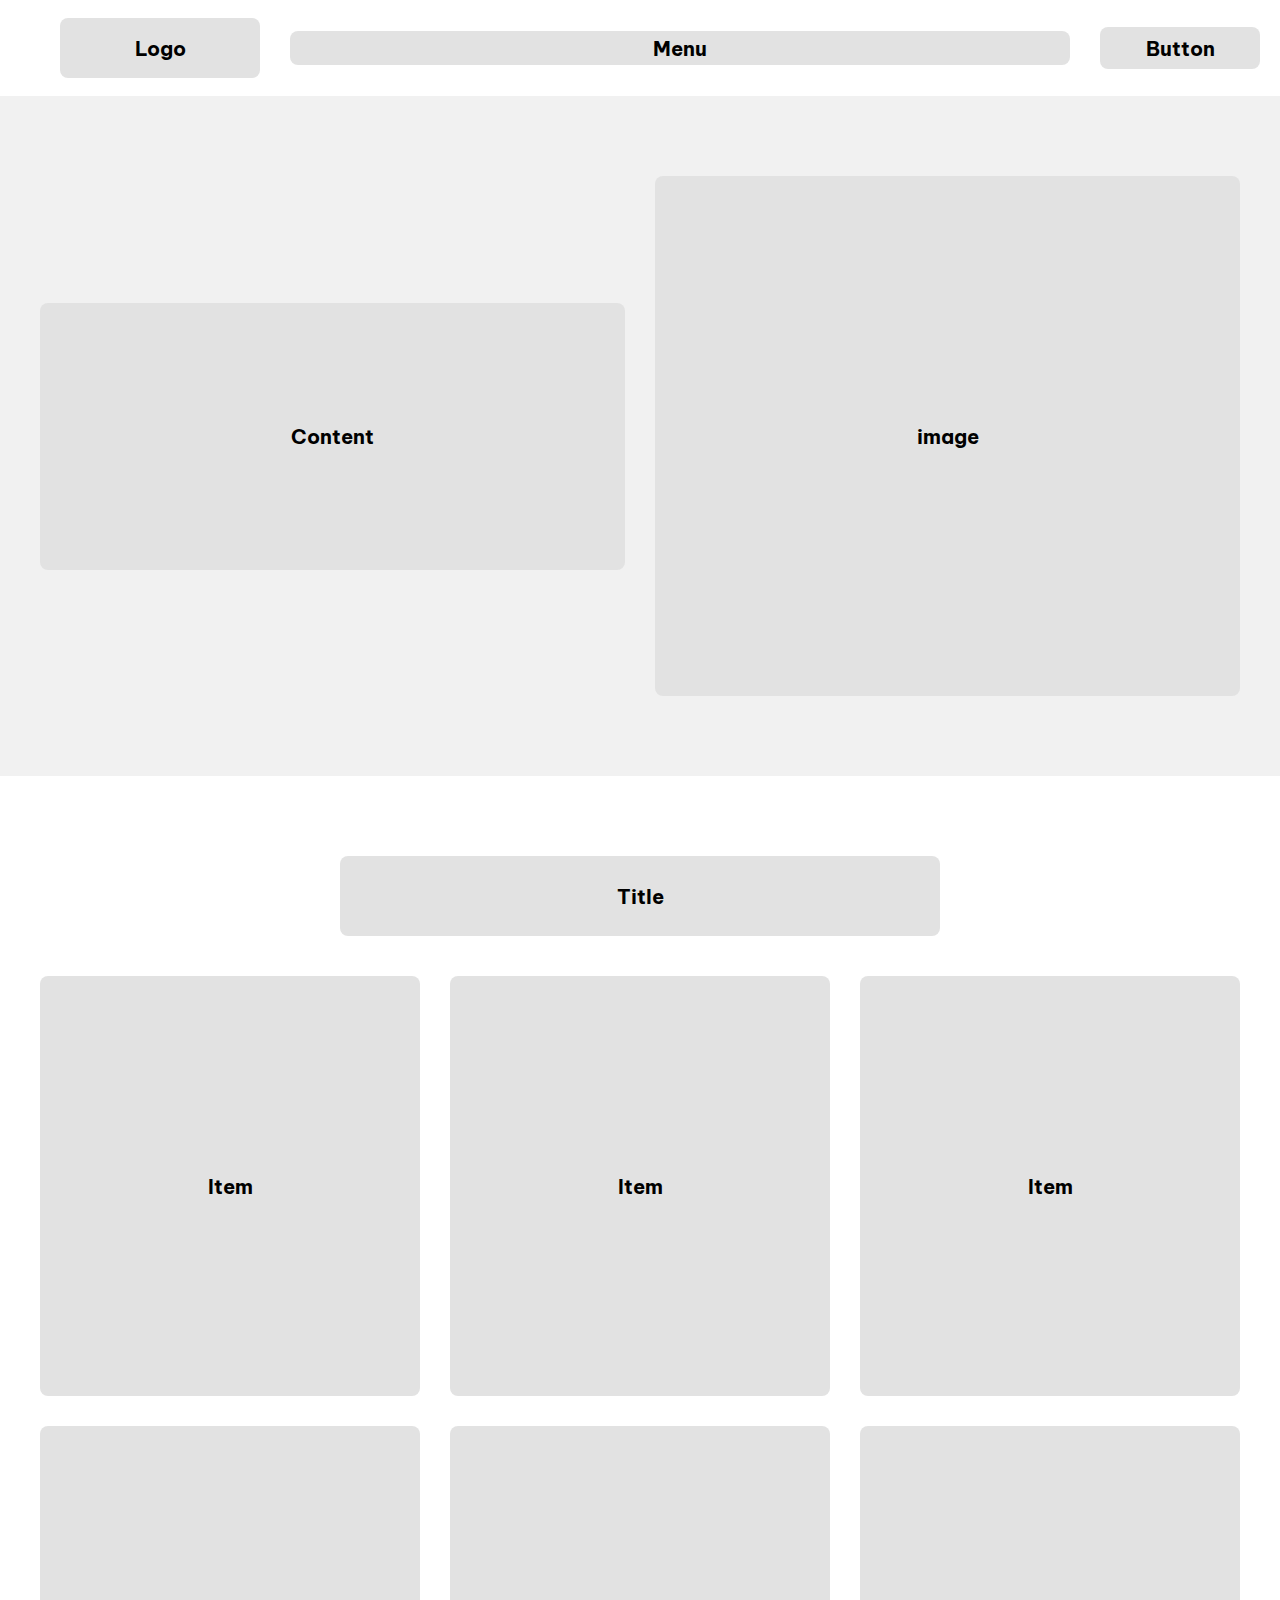
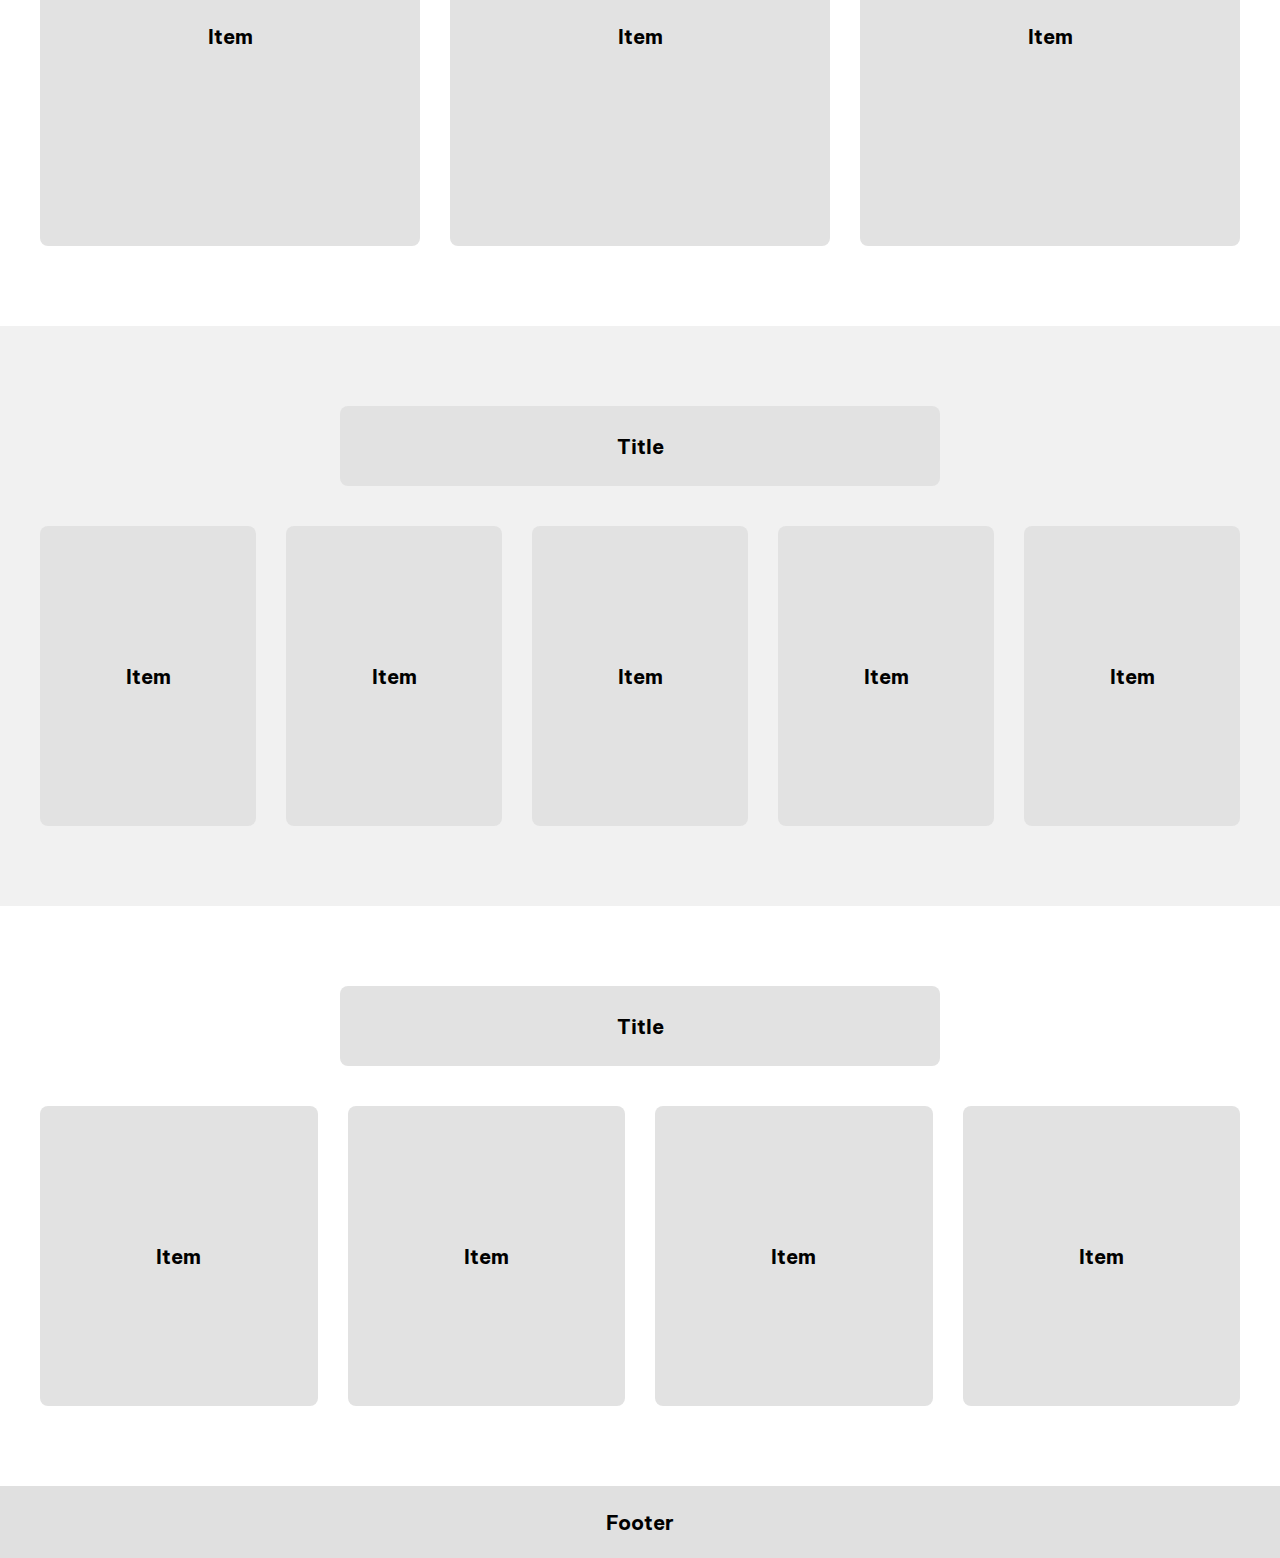
<file: index.html>
<!DOCTYPE html>
<html lang="en">

<head>
    <meta charset="UTF-8">
    <meta name="viewport" content="width=device-width, initial-scale=1.0, maximum-scale=1.0, user-scalable=no" />
    <link rel="stylesheet" href="./style.css">
    <title>Deadline 6</title>
    <link rel="preconnect" href="https://fonts.googleapis.com">
    <link rel="preconnect" href="https://fonts.gstatic.com" crossorigin>
    <link
        href="https://fonts.googleapis.com/css2?family=Be+Vietnam+Pro:ital,wght@0,100;0,200;0,300;0,400;0,500;0,600;0,700;0,800;0,900;1,100;1,200;1,300;1,400;1,500;1,600;1,700;1,800;1,900&family=IBM+Plex+Sans:ital,wght@0,100..700;1,100..700&display=swap"
        rel="stylesheet">
    <link rel="stylesheet" href="./responsive.css">
</head>

<body>
    <header class="header">
        <div class="container">
            <div class="header-inner">
               
                    <div class="header-logo box">Logo</div>
                    <div class="header-menu box">Menu</div>
                    <div class="header-button box">Button</div>
                </div>
            </div>
        
    </header>

    <section class="section1">
        <div class="container">
            <div class="header-inner">
                <div class="hero-content box">Content</div>
                <div class="hero-image box">image</div>
            </div>
        </div>
    </section>

    <section class="section2">
        <div class="container">
            <div class="box box-title">Title</div>
            <div class="header-inner">
                <div class="item-2 box">Item</div>
                <div class="item-2 box">Item</div>
                <div class="item-2 box">Item</div>
                <div class="item-2 box">Item</div>
                <div class="item-2 box">Item</div>
                <div class="item-2 box">Item</div>
            </div>
        </div>
    </section>

    <section class="section3">
        <div class="container">
            <div class="box box-title">
                Title
            </div>
            <div class="header-inner">
                <div class="item-3 box">Item</div>
                <div class="item-3 box">Item</div>
                <div class="item-3 box">Item</div>
                <div class="item-3 box">Item</div>
                <div class="item-3 box">Item</div>

            </div>
        </div>
    </section>

    <section class="section4">
        <div class="container">
            <div class="box box-title">Title</div>
            <div class="header-inner">
                <div class="item-4 box">Item</div>
                <div class="item-4 box">Item</div>
                <div class="item-4 box">Item</div>
                <div class="item-4 box">Item</div>
            </div>
        </div>
    </section>

    <footer class="footer">Footer</footer>
</body>

</html>
</file>
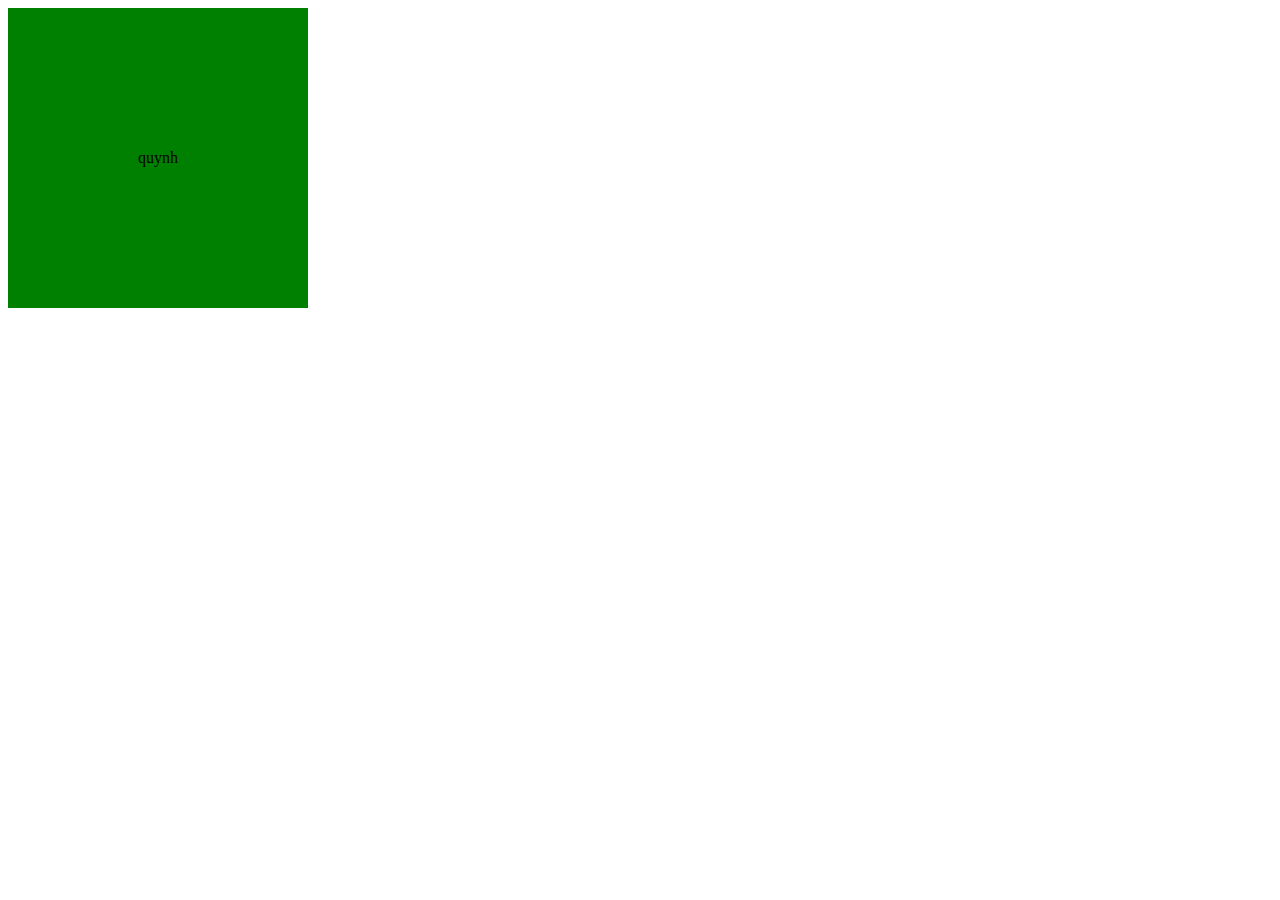
<file: test.html>
<!DOCTYPE html>
<html lang="en">

<head>
    <meta charset="UTF-8">
    <meta name="viewport" content="width=device-width, initial-scale=1.0">
    <title>Document</title>
    <style>
        .flex {
            display: flex;
            width: 300px;
            height: 300px;
            justify-content: center;
            background-color: green;
            align-items: center;
        }
    </style>
</head>

<body>
  <div class="flex">
    quynh
  </div>
</body>

</html>
</file>
<file: style.css>
body {
    box-sizing: border-box;
    margin: 0;
    min-height: 100%;
   
}

.box {
    background-color: #e2e2e2;
    justify-content: center;
    align-items: center;
    font-weight: 700;
    font-size: 20px;
    border-radius: 8px;
}

.container {
    width: 1200px;
    margin: 0 auto;
    max-width: 100%;
    padding: 0 20px;

}

.header {
    padding: 18px 40px;
}

.header-logo {
   width: 200px;
    height: 60px;
    display: flex;
    justify-content: center;
    align-items: center;
    font-family: "Be Vietnam Pro", sans-serif;
    font-weight: 700;
    font-style: normal;
}

.header-menu {
    height: 34px;
    flex: 1 ;
    display: flex;
    justify-content: center;
    align-items: center;

}

.header-button {
    padding: 0 20px;
    width: 120px;
    height: 42px;
    display: flex;
    justify-content: center;
    align-items: center;

}

.header-inner {
    display: flex;
    gap: 30px;
    align-items: center;
    font-family: "Be Vietnam Pro", sans-serif;
    font-weight: 700;
    font-style: normal;

}


.section1 {
    background-color: #f1f1f1;
    padding: 80px 0;
    justify-content: space-between;
}

.section1 .header-inner {
    display: flex;
    align-items: center;
    flex-wrap: wrap;
    gap: 30px;
}

.section1 .hero-image {
   flex: 1 1 585px;
    height: 520px;
    display: flex;
    align-items: center;
}

.section1 .hero-content {
   flex: 1 1 585px;
    height: 267px;
    display: flex;
    align-items: center;
}

.section2 {
    padding: 80px 0;
    font-family: "Be Vietnam Pro", sans-serif;
    font-weight: 700;
    font-style: normal;
}

.section2 .header-inner {
    display: flex;
    gap: 30px;
    flex-wrap: wrap;

}

.section2 .item-2 {
    height: 420px;
    flex: 1 1 380px;
    display: flex;
    justify-content: center;
    align-items: center;

}

.section3 {
    background-color: #f1f1f1;
    padding: 80px 0;
    font-family: "Be Vietnam Pro", sans-serif;
    font-weight: 700;
    font-style: normal;
}

.section3 .header-inner {
    display: flex;
    gap: 30px;
flex-wrap: wrap;
}

.section3 .item-3 {
   flex: 1 1 216px;
    height: 300px;
    display: flex;
    justify-content: center;
    align-items: center;
}

.section4 {
    padding: 80px 0;
    font-family: "Be Vietnam Pro", sans-serif;
    font-weight: 700;
    font-style: normal;
}

.section4 .header-inner {
    display: flex;
    gap: 30px;
    flex-wrap: wrap;
}

.section4 .item-4 {
   flex: 1 1 277.5px;
    height: 300px;
    display: flex;
    justify-content: center;
    align-items: center;
}

.box-title {
    display: flex;
    margin: 0 auto 40px auto;
    font-family: #e0e0e0;
    height: 80px;
    width: 600px;
    justify-content: center;
    align-items: center;
    text-align: center;
}

.footer {
    background-color: #e0e0e0;
    width: 100%;
    height: 72px;
    display: flex;
    justify-content: center;
    align-items: center;
    font-family: "Be Vietnam Pro", sans-serif;
    font-weight: 700;
    font-style: normal;
    font-size: 20px;
}

.hero-content {
    background-color: #e2e2e2;

}
@media screen and ( max-width: 992px ) {
.header {
    padding: 60px 80px;
}
.section1 .hero-image {
   flex: 1 1 345px;
    height: 310px;
    
}
.section1 .hero-content {
   flex: 1 1 345px;
    height: 267px;
}
.section3 .item-3 {
   flex: 1 1 216px;
    height: 300px;
}
.section3 .item-3 {
   flex: 1 1 216px;
    height: 300px;
}  
.section4 .item-4 {
   flex: 1 1 277.5px;
    height: 300px;
}
.section1 {
    margin: 0 auto 8px auto;
    min-height: 100%;
}
.section2 .item-2 {
    height: 420px;
    flex: 1 1 345px;
}
.section2 {
    padding: 80px 0;
}
.header {
    padding: 18px 136px;

}
.header-logo {
   width: 140px;
    height: 42px;
}
.header-menu {
    height: 30px;
}
.header-button {
    padding: 0 15px;
    width: 102px;
    height: 36px;
}
.container {
    width: 992px;
    max-width: 100%;
}
}
</file>
<file: responsive.css>
@media screen and (max-width: 992px) {
    .header {
        padding: 10px 20px;
    }

    .section1 .hero-image {
        flex: 1;
        height: 310px;

    }

    .section1 .hero-content {
        flex: 1 1;
        height: 267px;
    }

    .section1 {
        margin: 0 auto 40px auto;
        min-height: 100%;
        display: flex;
    }

    .section2 {
        padding: 80px 0;
        display: flex;
        margin: 0 auto 40px auto;
    }

    .header-logo {
        width: 140px;
        height: 42px;
    }

    .header-menu {
        height: 30px;
    }

    .header-button {
        padding: 0 15px;
        width: 102px;
        height: 36px;
    }

    .container {
        width: 720px;
        max-width: 100%;
    }

    .section2 .header-inner {
        grid-template-columns: repeat(2, auto);
    }

    .section3 .header-inner {
        grid-template-columns: repeat(3, auto);
    }

    .section4 .header-inner {
        grid-template-columns: repeat(2, auto);

    }


}

@media screen and (max-width: 576px) {
     .header {
        padding: 20px 18px;
    } 

    .section1 .hero-image {
        flex: 1 1 345px;
        width: 100%;
        height: 310px;

    }

    .section1 .hero-content {
        flex: 1 1 345px;
        width: 100%;
        height: 267px;
    }

    .section1 {
        margin: 0 auto 40px auto;
        min-height: 100%;
        display: flex;
    }

    .section2 {
        padding: 80px 0;
        display: flex;
        margin: 0 auto 40px auto;
    }

    .header-logo {
        width: 140px;
        height: 42px;
    }

    .header-menu {
        height: 36px;
    }

    .header-button {
        padding: 0 15px;
        width: 78px;
        height: 36px;
    }

    .container {
        width: 546px;
        max-width: 100%;
    }

    .section1 .header-inner {

        width: 100%;
        flex-direction: column;
    }

    .section2 .header-inner {
        grid-template-columns: auto;
    }

    .section3 .header-inner {
        grid-template-columns: auto auto;
    }

    .section4 .header-inner {
        grid-template-columns:  auto auto ;
    }
}
</file>
